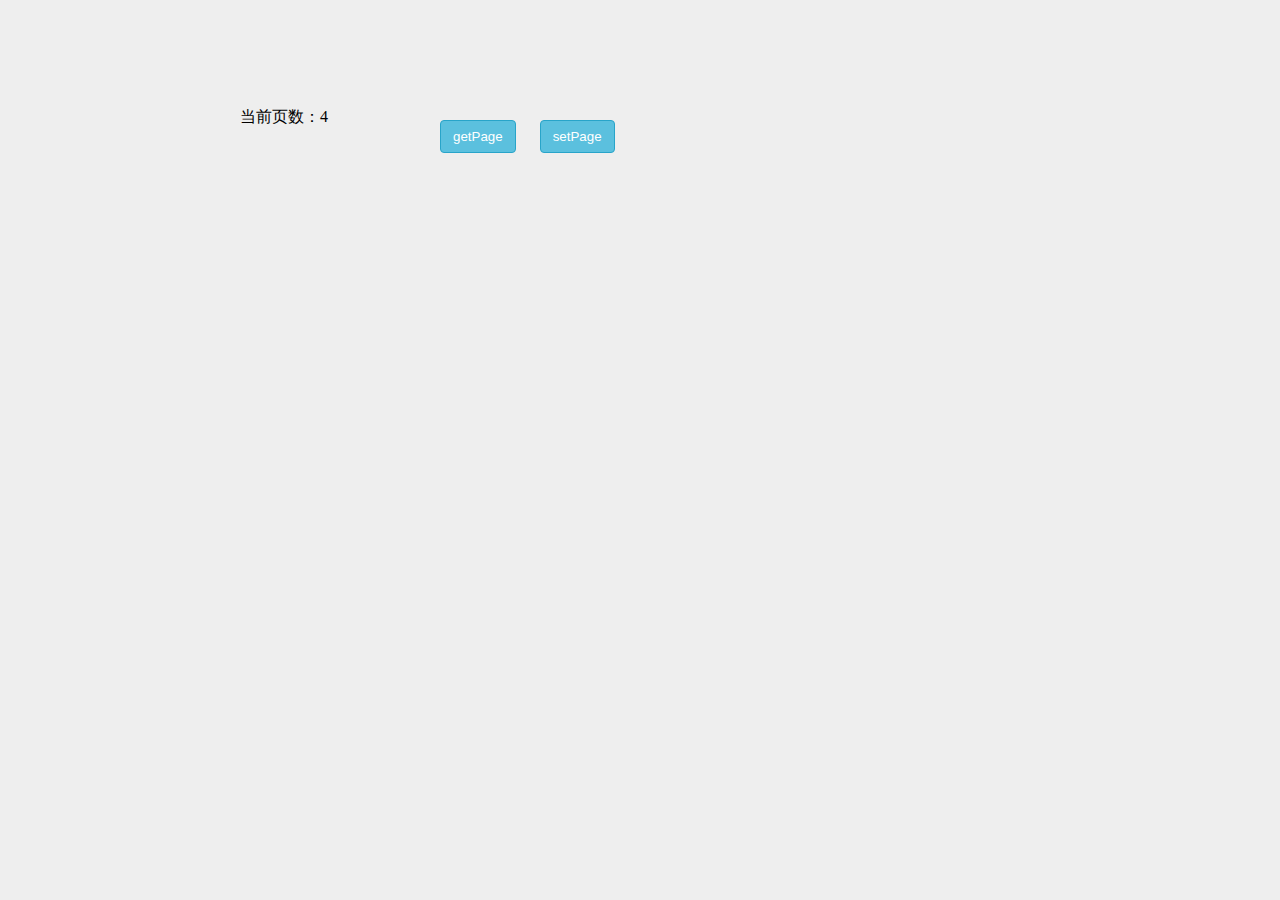
<file: web/plug-ins/jqueryPagination/index.html>
<!DOCTYPE html>
<html>

	<head>
		<meta charset="utf-8" />
		<title></title>
		<link rel="stylesheet" href="css/jquery.pagination.css" />
		<script src="http://www.jq22.com/jquery/jquery-1.10.2.js"></script>
		<script src="js/jquery.pagination.min.js"></script>
		<style>
			* {
				margin: 0;
				padding: 0;
			}
			
			body {
				font-family: "微软雅黑";
				background: #eee;
			}
			
			button {
				display: inline-block;
				padding: 6px 12px;
				font-weight: 400;
				line-height: 1.42857143;
				text-align: center;
				vertical-align: middle;
				cursor: pointer;
				border: 1px solid transparent;
				border-radius: 4px;
				border-color: #28a4c9;
				color: #fff;
				background-color: #5bc0de;
				margin: 20px 20px 0 0;
			}
			
			.box {
				width: 800px;
				margin: 100px auto 0;
				height: 34px;
			}
			
			.page {
				width: 600px;
			}
			
			.info {
				width: 200px;
				height: 34px;
				line-height: 34px;
			}
			
			.fl {
				float: left;
			}
		</style>
	</head>

	<body>
		<div class="box">
			<div id="pagination3" class="page fl"></div>
			<div class="info fl">
				<p>当前页数：<span id="current3">4</span></p>
			</div>
			<button id="getPage">getPage</button>
			<button id="setPage">setPage</button>
		</div>

		<script>
			$(function() {
				$("#pagination3").pagination({
					//当前页数
					currentPage: 4,
					//总页数
					totalPage: 16,
					isShow: true,
					count: 5,
					homePageText: "首页",
					endPageText: "尾页",
					prevPageText: "上一页",
					nextPageText: "下一页",
					callback: function(current) {
						$("#current3").text(current)
					}
				});

				$("#getPage").on("click", function() {
					var info = $("#pagination3").pagination("getPage");
					alert("当前页数：" + info.current + ",总页数：" + info.total);
				});

				$("#setPage").on("click", function() {
					$("#pagination3").pagination("setPage", 1, 10);
				});
			});
		</script>
	</body>

</html>
</file>
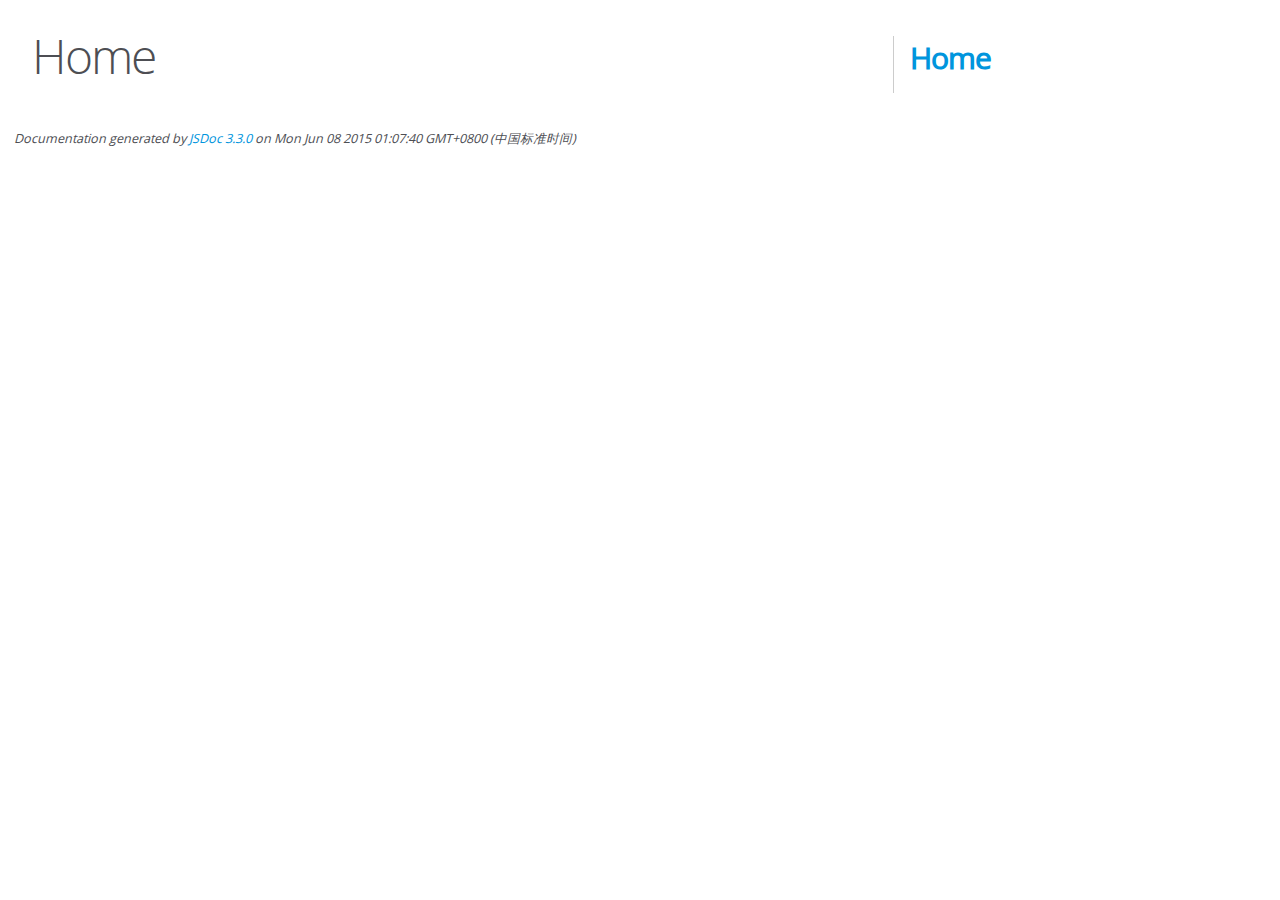
<file: web/plug-ins/EditorMD/docs/index.html>
<!DOCTYPE html>
<html lang="en">
<head>
    <meta charset="utf-8">
    <title>JSDoc: Home</title>

    <script src="scripts/prettify/prettify.js"> </script>
    <script src="scripts/prettify/lang-css.js"> </script>
    <!--[if lt IE 9]>
      <script src="//html5shiv.googlecode.com/svn/trunk/html5.js"></script>
    <![endif]-->
    <link type="text/css" rel="stylesheet" href="styles/prettify-tomorrow.css">
    <link type="text/css" rel="stylesheet" href="styles/jsdoc-default.css">
</head>

<body>

<div id="main">

    <h1 class="page-title">Home</h1>

    



    


    <h3> </h3>










    









</div>

<nav>
    <h2><a href="index.html">Home</a></h2>
</nav>

<br class="clear">

<footer>
    Documentation generated by <a href="https://github.com/jsdoc3/jsdoc">JSDoc 3.3.0</a> on Mon Jun 08 2015 01:07:40 GMT+0800 (中国标准时间)
</footer>

<script> prettyPrint(); </script>
<script src="scripts/linenumber.js"> </script>
</body>
</html>
</file>
<file: web/plug-ins/EditorMD/docs/styles/prettify-tomorrow.css>
/* Tomorrow Theme */
/* Original theme - https://github.com/chriskempson/tomorrow-theme */
/* Pretty printing styles. Used with prettify.js. */
/* SPAN elements with the classes below are added by prettyprint. */
/* plain text */
.pln {
  color: #4d4d4c; }

@media screen {
  /* string content */
  .str {
    color: #718c00; }

  /* a keyword */
  .kwd {
    color: #8959a8; }

  /* a comment */
  .com {
    color: #8e908c; }

  /* a type name */
  .typ {
    color: #4271ae; }

  /* a literal value */
  .lit {
    color: #f5871f; }

  /* punctuation */
  .pun {
    color: #4d4d4c; }

  /* lisp open bracket */
  .opn {
    color: #4d4d4c; }

  /* lisp close bracket */
  .clo {
    color: #4d4d4c; }

  /* a markup tag name */
  .tag {
    color: #c82829; }

  /* a markup attribute name */
  .atn {
    color: #f5871f; }

  /* a markup attribute value */
  .atv {
    color: #3e999f; }

  /* a declaration */
  .dec {
    color: #f5871f; }

  /* a variable name */
  .var {
    color: #c82829; }

  /* a function name */
  .fun {
    color: #4271ae; } }
/* Use higher contrast and text-weight for printable form. */
@media print, projection {
  .str {
    color: #060; }

  .kwd {
    color: #006;
    font-weight: bold; }

  .com {
    color: #600;
    font-style: italic; }

  .typ {
    color: #404;
    font-weight: bold; }

  .lit {
    color: #044; }

  .pun, .opn, .clo {
    color: #440; }

  .tag {
    color: #006;
    font-weight: bold; }

  .atn {
    color: #404; }

  .atv {
    color: #060; } }
/* Style */
/*
pre.prettyprint {
  background: white;
  font-family: Consolas, Monaco, 'Andale Mono', monospace;
  font-size: 12px;
  line-height: 1.5;
  border: 1px solid #ccc;
  padding: 10px; }
*/

/* Specify class=linenums on a pre to get line numbering */
ol.linenums {
  margin-top: 0;
  margin-bottom: 0; }

/* IE indents via margin-left */
li.L0,
li.L1,
li.L2,
li.L3,
li.L4,
li.L5,
li.L6,
li.L7,
li.L8,
li.L9 {
  /* */ }

/* Alternate shading for lines */
li.L1,
li.L3,
li.L5,
li.L7,
li.L9 {
  /* */ }
</file>
<file: web/plug-ins/EditorMD/docs/styles/jsdoc-default.css>
@font-face {
    font-family: 'Open Sans';
    font-weight: normal;
    font-style: normal;
    src: url('../fonts/OpenSans-Regular-webfont.eot');
    src:
        local('Open Sans'),
        local('OpenSans'),
        url('../fonts/OpenSans-Regular-webfont.eot?#iefix') format('embedded-opentype'),
        url('../fonts/OpenSans-Regular-webfont.woff') format('woff'),
        url('../fonts/OpenSans-Regular-webfont.svg#open_sansregular') format('svg');
}

@font-face {
    font-family: 'Open Sans Light';
    font-weight: normal;
    font-style: normal;
    src: url('../fonts/OpenSans-Light-webfont.eot');
    src:
        local('Open Sans Light'),
        local('OpenSans Light'),
        url('../fonts/OpenSans-Light-webfont.eot?#iefix') format('embedded-opentype'),
        url('../fonts/OpenSans-Light-webfont.woff') format('woff'),
        url('../fonts/OpenSans-Light-webfont.svg#open_sanslight') format('svg');
}

html
{
    overflow: auto;
    background-color: #fff;
    font-size: 14px;
}

body
{
    font-family: 'Open Sans', sans-serif;
    line-height: 1.5;
    color: #4d4e53;
    background-color: white;
}

a, a:visited, a:active {
    color: #0095dd;
    text-decoration: none;
}

a:hover {
    text-decoration: underline;
}

header
{
    display: block;
    padding: 0px 4px;
}

tt, code, kbd, samp {
    font-family: Consolas, Monaco, 'Andale Mono', monospace;
}

.class-description {
    font-size: 130%;
    line-height: 140%;
    margin-bottom: 1em;
    margin-top: 1em;
}

.class-description:empty {
    margin: 0;
}

#main {
    float: left;
    width: 70%;
}

article dl {
    margin-bottom: 40px;
}

section
{
    display: block;
    background-color: #fff;
    padding: 12px 24px;
    border-bottom: 1px solid #ccc;
    margin-right: 30px;
}

.variation {
    display: none;
}

.signature-attributes {
    font-size: 60%;
    color: #aaa;
    font-style: italic;
    font-weight: lighter;
}

nav
{
    display: block;
    float: right;
    margin-top: 28px;
    width: 30%;
    box-sizing: border-box;
    border-left: 1px solid #ccc;
    padding-left: 16px;
}

nav ul {
    font-family: 'Lucida Grande', 'Lucida Sans Unicode', arial, sans-serif;
    font-size: 100%;
    line-height: 17px;
    padding: 0;
    margin: 0;
    list-style-type: none;
}

nav ul a, nav ul a:visited, nav ul a:active {
    font-family: Consolas, Monaco, 'Andale Mono', monospace;
    line-height: 18px;
    color: #4D4E53;
}

nav h3 {
    margin-top: 12px;
}

nav li {
    margin-top: 6px;
}

footer {
    display: block;
    padding: 6px;
    margin-top: 12px;
    font-style: italic;
    font-size: 90%;
}

h1, h2, h3, h4 {
    font-weight: 200;
    margin: 0;
}

h1
{
    font-family: 'Open Sans Light', sans-serif;
    font-size: 48px;
    letter-spacing: -2px;
    margin: 12px 24px 20px;
}

h2, h3
{
    font-size: 30px;
    font-weight: 700;
    letter-spacing: -1px;
    margin-bottom: 12px;
}

h4
{
    font-size: 18px;
    letter-spacing: -0.33px;
    margin-bottom: 12px;
    color: #4d4e53;
}

h5, .container-overview .subsection-title
{
    font-size: 120%;
    font-weight: bold;
    letter-spacing: -0.01em;
    margin: 8px 0 3px 0;
}

h6
{
    font-size: 100%;
    letter-spacing: -0.01em;
    margin: 6px 0 3px 0;
    font-style: italic;
}

.ancestors { color: #999; }
.ancestors a
{
    color: #999 !important;
    text-decoration: none;
}

.clear
{
    clear: both;
}

.important
{
    font-weight: bold;
    color: #950B02;
}

.yes-def {
    text-indent: -1000px;
}

.type-signature {
    color: #aaa;
}

.name, .signature {
    font-family: Consolas, Monaco, 'Andale Mono', monospace;
}

.details { margin-top: 14px; border-left: 2px solid #DDD; }
.details dt { width: 120px; float: left; padding-left: 10px;  padding-top: 6px; }
.details dd { margin-left: 70px; }
.details ul { margin: 0; }
.details ul { list-style-type: none; }
.details li { margin-left: 30px; padding-top: 6px; }
.details pre.prettyprint { margin: 0 }
.details .object-value { padding-top: 0; }

.description {
    margin-bottom: 1em;
    margin-top: 1em;
}

.code-caption
{
    font-style: italic;
    font-size: 107%;
    margin: 0;
}

.prettyprint
{
    border: 1px solid #ddd;
    width: 80%;
    overflow: auto;
}

.prettyprint.source {
    width: inherit;
}

.prettyprint code
{
    font-size: 100%;
    line-height: 18px;
    display: block;
    padding: 4px 12px;
    margin: 0;
    background-color: #fff;
    color: #4D4E53;
}

.prettyprint code span.line
{
  display: inline-block;
}

.prettyprint.linenums
{
  padding-left: 70px;
  -webkit-user-select: none;
  -moz-user-select: none;
  -ms-user-select: none;
  user-select: none;
}

.prettyprint.linenums ol
{
  padding-left: 0;
}

.prettyprint.linenums li
{
  border-left: 3px #ddd solid;
}

.prettyprint.linenums li.selected,
.prettyprint.linenums li.selected *
{
  background-color: lightyellow;
}

.prettyprint.linenums li *
{
  -webkit-user-select: text;
  -moz-user-select: text;
  -ms-user-select: text;
  user-select: text;
}

.params, .props
{
    border-spacing: 0;
    border: 0;
    border-collapse: collapse;
}

.params .name, .props .name, .name code {
    color: #4D4E53;
    font-family: Consolas, Monaco, 'Andale Mono', monospace;
    font-size: 100%;
}

.params td, .params th, .props td, .props th
{
    border: 1px solid #ddd;
    margin: 0px;
    text-align: left;
    vertical-align: top;
    padding: 4px 6px;
    display: table-cell;
}

.params thead tr, .props thead tr
{
    background-color: #ddd;
    font-weight: bold;
}

.params .params thead tr, .props .props thead tr
{
    background-color: #fff;
    font-weight: bold;
}

.params th, .props th { border-right: 1px solid #aaa; }
.params thead .last, .props thead .last { border-right: 1px solid #ddd; }

.params td.description > p:first-child,
.props td.description > p:first-child
{
    margin-top: 0;
    padding-top: 0;
}

.params td.description > p:last-child,
.props td.description > p:last-child
{
    margin-bottom: 0;
    padding-bottom: 0;
}

.disabled {
    color: #454545;
}
</file>
